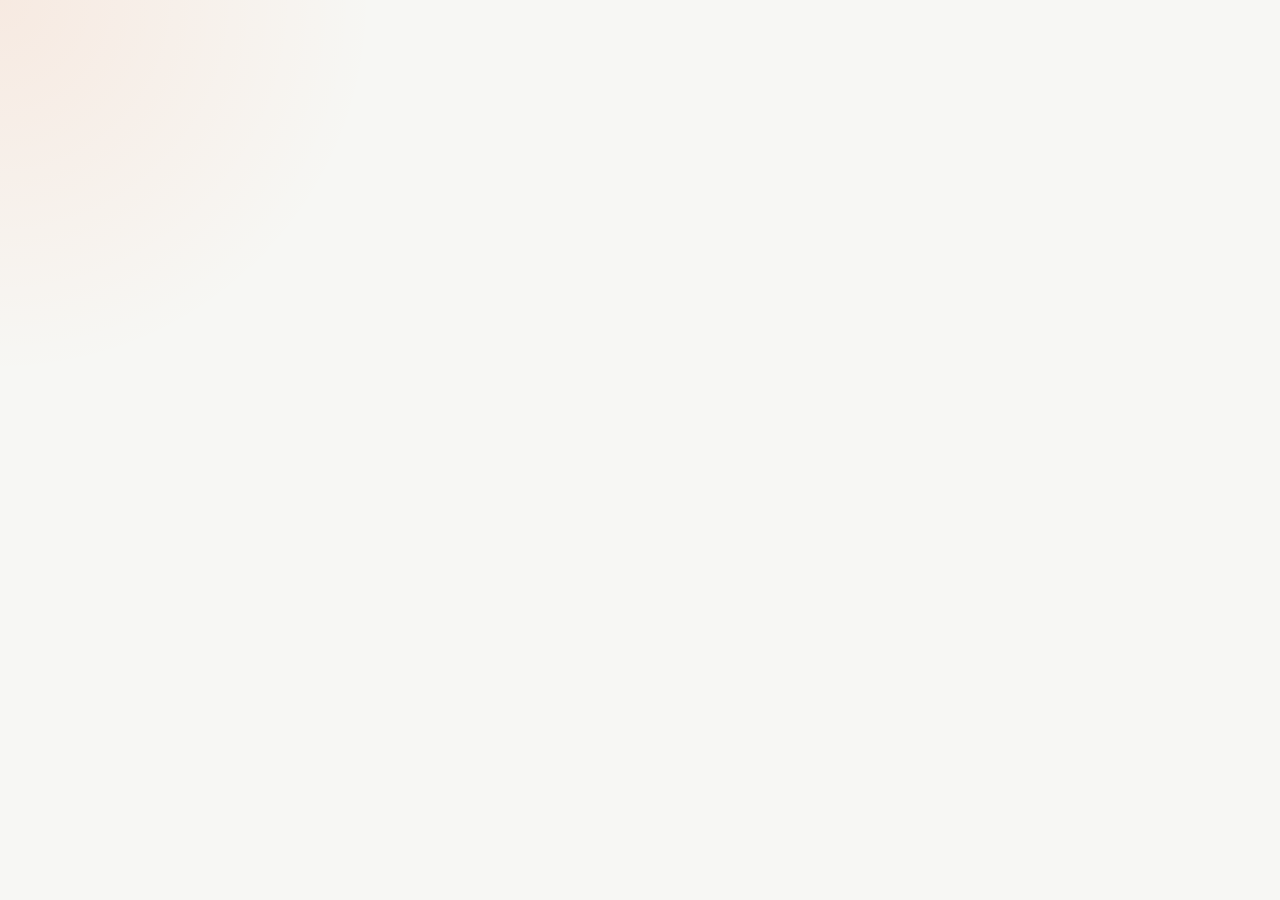
<file: index.source.html>
<!doctype html>
<html lang="en">
  <head>
    <meta charset="UTF-8" />
    <meta name="viewport" content="width=device-width, initial-scale=1" />
    <title>Cursor ambassador studio</title>
    <link rel="stylesheet" href="./css/styles.css" />
    <!--
      If you publish only this folder, base is often /repo-name/cursor-branding-static/
      <base href="/your-repo/cursor-branding-static/" />
    -->
    <script type="importmap">
      {
        "imports": {
          "html-to-image": "https://esm.sh/html-to-image@1.11.13"
        }
      }
    </script>
  </head>
  <body>
    <div id="root"></div>
    <script type="module" src="./js/main.js"></script>
  </body>
</html>
</file>
<file: css/styles.css>
:root {
  color: #26251e;
  background: #f7f7f4;
  font-family: "Cursor Gothic", ui-sans-serif, system-ui, -apple-system, BlinkMacSystemFont, "Segoe UI",
    sans-serif;
  line-height: 1.5;
  font-weight: 400;
  text-rendering: optimizeLegibility;
  -webkit-font-smoothing: antialiased;
  -moz-osx-font-smoothing: grayscale;
}

@font-face {
  font-family: "Cursor Gothic";
  src: url("../../Cursor Gothic 250822/WEB/WOFF2/CursorGothic-Regular.woff2") format("woff2");
  font-style: normal;
  font-weight: 400;
}

@font-face {
  font-family: "Cursor Gothic";
  src: url("../../Cursor Gothic 250822/WEB/WOFF2/CursorGothic-Bold.woff2") format("woff2");
  font-style: normal;
  font-weight: 700;
}

.visually-hidden {
  position: absolute;
  width: 1px;
  height: 1px;
  padding: 0;
  margin: -1px;
  overflow: hidden;
  clip: rect(0, 0, 0, 0);
  white-space: nowrap;
  border: 0;
}

* {
  box-sizing: border-box;
}

html,
body,
#root {
  height: 100%;
  margin: 0;
}

@media (max-width: 979px) {
  html,
  body,
  #root {
    height: auto;
    min-height: 100%;
  }

  .app-layout--hub {
    min-height: 100%;
  }
}

body {
  background:
    radial-gradient(circle at top left, rgba(245, 78, 0, 0.08), transparent 24%),
    #f7f7f4;
}

button,
input,
select {
  font: inherit;
}

.app-layout {
  display: flex;
  flex-direction: column;
}

.app-layout--hub {
  min-height: 100dvh;
  overflow: auto;
}

.app-layout--editor {
  height: 100dvh;
  max-height: 100dvh;
  overflow: auto;
}

.editor-root {
  flex: 1;
  min-height: 0;
  display: flex;
  flex-direction: column;
  overflow: visible;
}

.app-top-bar-hub .hub-header-compact {
  font-size: clamp(1.25rem, 2.2vw, 1.6rem);
}

.app-top-bar-hub .hub-tagline-wide {
  max-width: 52ch;
}

.hub-page {
  flex: 1;
  max-width: 1120px;
  width: 100%;
  margin: 0 auto;
  padding: 8px 24px 48px;
}

.hub-hero {
  padding: 24px 28px;
  margin-bottom: 28px;
}

.hub-hero--compact {
  margin-bottom: 16px;
  padding-bottom: 20px;
}

.hub-hero-links {
  display: flex;
  flex-wrap: wrap;
  gap: 10px 18px;
  margin-top: 14px;
  padding-top: 14px;
  border-top: 1px solid rgba(38, 37, 30, 0.08);
}

.hub-title {
  margin: 0;
  font-size: clamp(1.75rem, 3vw, 2.35rem);
  line-height: 1.1;
  letter-spacing: -0.02em;
}

.hub-lead {
  margin: 12px 0 0;
  max-width: 56ch;
  color: rgba(38, 37, 30, 0.72);
  font-size: 1rem;
  line-height: 1.45;
}

.hub-section-title {
  margin: 32px 0 16px;
  font-size: 0.85rem;
  font-weight: 700;
  text-transform: uppercase;
  letter-spacing: 0.06em;
  color: rgba(38, 37, 30, 0.55);
}

.hub-section-blurb {
  margin: -8px 0 20px;
  max-width: 68ch;
  font-size: 0.95rem;
  color: rgba(38, 37, 30, 0.72);
  line-height: 1.5;
}

.hub-section-blurb code {
  font-size: 0.88em;
  background: rgba(38, 37, 30, 0.07);
  padding: 2px 6px;
  border-radius: 6px;
}

.hub-card-body code {
  font-size: 0.88em;
  background: rgba(38, 37, 30, 0.07);
  padding: 2px 6px;
  border-radius: 6px;
}

.hub-examples {
  margin: 16px 0;
  padding: 14px 16px;
  border-radius: 14px;
  background: rgba(38, 37, 30, 0.04);
  border: 1px solid rgba(38, 37, 30, 0.06);
}

.hub-examples-compact {
  margin: 12px 0;
  flex: 0 0 auto;
}

.hub-examples-title {
  margin: 0 0 8px;
  font-size: 0.78rem;
  font-weight: 700;
  text-transform: uppercase;
  letter-spacing: 0.05em;
  color: rgba(38, 37, 30, 0.55);
}

.hub-examples-list {
  margin: 0;
  padding-left: 1.15rem;
  font-size: 0.88rem;
  color: rgba(38, 37, 30, 0.78);
  line-height: 1.45;
}

.hub-examples-list li + li {
  margin-top: 6px;
}

.hub-quick-label {
  margin: 12px 0 8px;
  font-size: 0.8rem;
  font-weight: 600;
  color: rgba(38, 37, 30, 0.55);
}

.hub-quick-row {
  display: flex;
  flex-wrap: wrap;
  gap: 8px;
  margin-bottom: 4px;
}

.chip-primary {
  border-color: rgba(245, 78, 0, 0.45);
  background: rgba(245, 78, 0, 0.1);
}

.chip-primary:hover {
  border-color: rgba(245, 78, 0, 0.65);
  background: rgba(245, 78, 0, 0.14);
}

.hub-sole-cta {
  margin-top: 14px;
}

.hub-grid {
  display: grid;
  grid-template-columns: repeat(auto-fill, minmax(260px, 1fr));
  gap: 16px;
}

.hub-grid-narrow {
  grid-template-columns: repeat(auto-fill, minmax(280px, 1fr));
  max-width: 720px;
}

.hub-grid-wide {
  grid-template-columns: repeat(auto-fill, minmax(240px, 1fr));
  max-width: 900px;
}

/* “What do you need?” - compact entry tiles */
.hub-start-panel {
  padding: 20px 22px 22px;
  margin-bottom: 12px;
}

.hub-start-heading {
  margin: 0 0 6px;
  font-size: 1.05rem;
  font-weight: 700;
}

.hub-start-lead {
  margin: 0 0 16px;
  max-width: 62ch;
  font-size: 0.92rem;
  color: rgba(38, 37, 30, 0.72);
  line-height: 1.45;
}

.hub-action-grid {
  list-style: none;
  margin: 0;
  padding: 0;
  display: grid;
  grid-template-columns: repeat(auto-fill, minmax(min(100%, 200px), 1fr));
  gap: 12px;
}

.hub-action-tile {
  appearance: none;
  border: 1px solid rgba(38, 37, 30, 0.1);
  background: #fdfdfc;
  border-radius: 16px;
  padding: 14px 16px 16px;
  text-align: left;
  cursor: pointer;
  transition:
    background 140ms ease,
    border-color 140ms ease,
    transform 120ms ease;
  display: flex;
  flex-direction: column;
  gap: 6px;
  min-height: 118px;
}

.hub-action-tile:hover {
  background: #f7f7f4;
  border-color: rgba(245, 78, 0, 0.35);
  transform: translateY(-1px);
}

.hub-action-tile--primary {
  border-color: rgba(245, 78, 0, 0.28);
  background: rgba(245, 78, 0, 0.06);
}

.hub-action-tile--primary:hover {
  background: rgba(245, 78, 0, 0.09);
  border-color: rgba(245, 78, 0, 0.45);
}

.hub-action-tile:focus-visible {
  outline: 2px solid rgba(245, 78, 0, 0.45);
  outline-offset: 2px;
}

.hub-action-tile-kicker {
  margin: 0;
  font-size: 0.68rem;
  font-weight: 700;
  text-transform: uppercase;
  letter-spacing: 0.06em;
  color: #f54e00;
}

.hub-action-tile-title {
  margin: 0;
  font-size: 0.98rem;
  font-weight: 700;
  line-height: 1.2;
  color: #26251e;
}

.hub-action-tile-desc {
  margin: 0;
  font-size: 0.84rem;
  line-height: 1.35;
  color: rgba(38, 37, 30, 0.68);
}

.hub-secondary-row {
  display: flex;
  flex-wrap: wrap;
  gap: 10px 16px;
  margin-top: 14px;
  padding-top: 14px;
  border-top: 1px solid rgba(38, 37, 30, 0.08);
}

.hub-secondary-link {
  font-size: 0.88rem;
  font-weight: 600;
  color: #26251e;
  background: none;
  border: 0;
  padding: 0;
  cursor: pointer;
  text-decoration: underline;
  text-underline-offset: 3px;
}

.hub-secondary-link:hover {
  color: #f54e00;
}

/* Kit at a glance - tight grid instead of a long horizontal strip */
.hub-preview-panel {
  padding: 18px 22px 20px;
  margin-bottom: 8px;
}

.hub-preview-header {
  display: flex;
  flex-direction: column;
  gap: 8px;
  margin-bottom: 14px;
}

.hub-preview-heading {
  margin: 0;
  font-size: 1rem;
  font-weight: 700;
}

.hub-preview-lead {
  margin: 0;
  max-width: 60ch;
  font-size: 0.88rem;
  color: rgba(38, 37, 30, 0.7);
  line-height: 1.45;
}

.hub-preview-toolbar {
  display: flex;
  flex-wrap: wrap;
  align-items: center;
  gap: 10px;
  margin-bottom: 14px;
}

.hub-browse-library-btn {
  flex-shrink: 0;
}

.hub-kit-grid {
  list-style: none;
  margin: 0;
  padding: 0;
  display: grid;
  grid-template-columns: repeat(auto-fill, minmax(104px, 1fr));
  gap: 10px 12px;
}

.hub-preview-cell {
  display: flex;
  flex-direction: column;
  align-items: center;
  gap: 6px;
  text-align: center;
}

.hub-preview-thumb {
  width: 100%;
  max-width: 104px;
  aspect-ratio: 1;
  border-radius: 16px;
  background:
    linear-gradient(45deg, #e0ddd6 25%, transparent 25%),
    linear-gradient(-45deg, #e0ddd6 25%, transparent 25%),
    linear-gradient(45deg, transparent 75%, #e0ddd6 75%),
    linear-gradient(-45deg, transparent 75%, #e0ddd6 75%);
  background-size: 12px 12px;
  background-position:
    0 0,
    0 6px,
    6px -6px,
    -6px 0;
  background-color: #f2f1ed;
  display: flex;
  align-items: center;
  justify-content: center;
  padding: 10px;
  border: 1px solid rgba(38, 37, 30, 0.08);
}

.hub-preview-thumb--circle {
  border-radius: 50%;
}

.hub-preview-thumb--wordmark {
  padding: 8px 6px;
}

.hub-preview-thumb img {
  max-width: 100%;
  max-height: 100%;
  object-fit: contain;
}

.hub-preview-thumb--wordmark img {
  width: 100%;
  height: auto;
  max-height: 72%;
}

.hub-preview-caption {
  font-size: 0.68rem;
  font-weight: 600;
  color: rgba(38, 37, 30, 0.62);
  line-height: 1.2;
  max-width: 11em;
}

.hub-kit-strip {
  padding: 16px 20px 18px;
  margin-bottom: 12px;
}

.hub-kit-strip-header {
  display: flex;
  flex-wrap: wrap;
  align-items: baseline;
  justify-content: space-between;
  gap: 8px 16px;
  margin-bottom: 12px;
}

.hub-kit-strip-title {
  margin: 0;
  font-size: 0.95rem;
  font-weight: 700;
}

.hub-kit-strip-link {
  font-size: 0.88rem;
  font-weight: 600;
}

.hub-kit-grid--compact {
  grid-template-columns: repeat(auto-fill, minmax(88px, 1fr));
  gap: 8px 10px;
}

.hub-kit-grid--compact .hub-preview-thumb {
  max-width: 88px;
  padding: 8px;
}

.hub-grid-single {
  grid-template-columns: 1fr;
  max-width: 720px;
}

.library-page {
  flex: 1;
  max-width: 1200px;
  width: 100%;
  margin: 0 auto;
  padding: 0 24px 48px;
}

.library-top-bar .app-top-bar-tagline code {
  font-size: 0.84em;
  background: rgba(38, 37, 30, 0.07);
  padding: 2px 6px;
  border-radius: 6px;
}

.library-toolbar {
  padding: 16px 18px;
  margin-bottom: 16px;
}

.library-filters {
  display: flex;
  flex-wrap: wrap;
  gap: 16px 24px;
  align-items: flex-end;
}

.library-field {
  flex: 1 1 200px;
  margin-top: 0;
}

.library-count {
  margin: 12px 0 0;
  font-size: 0.9rem;
  color: rgba(38, 37, 30, 0.65);
}

.library-action-toast {
  color: rgba(38, 37, 30, 0.55);
}

.library-grid {
  list-style: none;
  margin: 0;
  padding: 0;
  display: grid;
  grid-template-columns: repeat(auto-fill, minmax(min(100%, 340px), 1fr));
  gap: 16px;
}

.library-card {
  display: grid;
  grid-template-columns: minmax(100px, 132px) 1fr;
  gap: 16px;
  padding: 16px;
  align-items: start;
}

.library-card-preview {
  border-radius: 14px;
  background:
    linear-gradient(45deg, #e0ddd6 25%, transparent 25%),
    linear-gradient(-45deg, #e0ddd6 25%, transparent 25%),
    linear-gradient(45deg, transparent 75%, #e0ddd6 75%),
    linear-gradient(-45deg, transparent 75%, #e0ddd6 75%);
  background-size: 10px 10px;
  background-position:
    0 0,
    0 5px,
    5px -5px,
    -5px 0;
  background-color: #f2f1ed;
  aspect-ratio: 1;
  display: flex;
  align-items: center;
  justify-content: center;
  padding: 12px;
  border: 1px solid rgba(38, 37, 30, 0.08);
}

.library-card-img {
  max-width: 100%;
  max-height: 100%;
  object-fit: contain;
}

.library-card-body {
  min-width: 0;
}

.library-card-family {
  margin: 0 0 4px;
  font-size: 0.72rem;
  font-weight: 700;
  text-transform: uppercase;
  letter-spacing: 0.05em;
  color: #f54e00;
}

.library-card-title {
  margin: 0 0 10px;
  font-size: 1rem;
  line-height: 1.25;
}

.library-params {
  margin: 0 0 10px;
  display: grid;
  grid-template-columns: repeat(auto-fill, minmax(120px, 1fr));
  gap: 8px 12px;
}

.library-param {
  margin: 0;
}

.library-param dt {
  margin: 0;
  font-size: 0.72rem;
  font-weight: 700;
  text-transform: uppercase;
  letter-spacing: 0.04em;
  color: rgba(38, 37, 30, 0.5);
}

.library-param dd {
  margin: 2px 0 0;
  font-size: 0.88rem;
  color: #26251e;
}

.library-mono {
  font-family: ui-monospace, SFMono-Regular, Menlo, Monaco, Consolas, "Liberation Mono", "Courier New",
    monospace;
}

.library-download-btn {
  font-size: 0.88rem;
  padding: 10px 16px;
  margin-top: 4px;
}

.library-empty {
  margin: 24px 0;
  text-align: center;
  color: rgba(38, 37, 30, 0.65);
}

@media (max-width: 520px) {
  .library-card {
    grid-template-columns: 1fr;
  }

  .library-card-preview {
    max-width: 160px;
    margin: 0 auto;
  }
}

.hub-card {
  border-radius: 20px;
  border: 1px solid rgba(38, 37, 30, 0.1);
  background: #f7f7f4;
  padding: 20px;
  display: flex;
  flex-direction: column;
  min-height: 180px;
  transition: border-color 0.15s ease, box-shadow 0.15s ease;
}

.hub-card:hover {
  border-color: rgba(245, 78, 0, 0.35);
  box-shadow: 0 12px 32px rgba(38, 37, 30, 0.06);
}

.hub-card-featured {
  border-color: rgba(245, 78, 0, 0.28);
  background: linear-gradient(165deg, #fffcfa 0%, #f7f7f4 100%);
  grid-column: span 1;
}

.hub-card-wide {
  width: 100%;
}

@media (min-width: 900px) {
  .hub-grid .hub-card-featured {
    grid-column: span 2;
  }
}

.hub-card-muted {
  opacity: 0.72;
}

.hub-card-muted:hover {
  box-shadow: none;
  border-color: rgba(38, 37, 30, 0.1);
}

.hub-card-kicker {
  margin: 0 0 8px;
  font-size: 0.78rem;
  font-weight: 600;
  color: #f54e00;
  text-transform: uppercase;
  letter-spacing: 0.04em;
}

.hub-card-title {
  margin: 0 0 10px;
  font-size: 1.15rem;
  line-height: 1.2;
}

.hub-card-body {
  margin: 0;
  flex: 1;
  font-size: 0.92rem;
  color: rgba(38, 37, 30, 0.74);
  line-height: 1.45;
}

.hub-card-cta {
  margin-top: 16px;
  align-self: flex-start;
}

.hub-card-inline .hub-card-body {
  margin-bottom: 8px;
}

.hub-inline-link {
  align-self: flex-start;
  padding-left: 0;
}

button.button:disabled,
.button:disabled {
  opacity: 0.45;
  cursor: not-allowed;
  transform: none;
}

.button-back {
  display: block;
  margin: 0 0 12px;
  padding: 0;
  border: 0;
  background: transparent;
  color: rgba(38, 37, 30, 0.65);
  font-size: 0.88rem;
  cursor: pointer;
  text-decoration: underline;
  text-underline-offset: 3px;
  text-align: left;
}

.button-back:hover {
  color: #f54e00;
}

.app-top-bar {
  position: sticky;
  top: 0;
  z-index: 50;
  display: flex;
  flex-wrap: wrap;
  align-items: flex-start;
  justify-content: space-between;
  gap: 16px 24px;
  padding: 16px 24px;
  border-bottom: 1px solid rgba(38, 37, 30, 0.08);
  background: rgba(247, 247, 244, 0.92);
  backdrop-filter: blur(12px);
}

.app-top-bar-editor {
  flex-shrink: 0;
  padding-block: 12px;
}

.app-top-bar-title {
  margin: 0;
  font-size: clamp(1.35rem, 2.5vw, 1.75rem);
  line-height: 1.15;
  font-weight: 700;
  letter-spacing: -0.02em;
}

.app-top-bar-tagline {
  margin: 6px 0 0;
  max-width: 42ch;
  font-size: 0.92rem;
  color: rgba(38, 37, 30, 0.7);
}

.app-top-bar-actions {
  display: flex;
  flex-wrap: wrap;
  align-items: center;
  gap: 12px 16px;
}

.app-top-bar-nav {
  display: flex;
  gap: 8px;
  flex-wrap: wrap;
}

.app-top-bar-buttons {
  display: flex;
  gap: 10px;
  flex-wrap: wrap;
}

.button-text {
  appearance: none;
  border: 0;
  background: transparent;
  color: rgba(38, 37, 30, 0.75);
  font-size: 0.9rem;
  padding: 8px 10px;
  border-radius: 10px;
  cursor: pointer;
  text-decoration: underline;
  text-underline-offset: 3px;
}

.button-text:hover {
  color: #f54e00;
  background: rgba(245, 78, 0, 0.08);
}

.mobile-tab-bar {
  display: none;
  gap: 0;
  padding: 0 16px;
  margin: 0;
  border-bottom: 1px solid rgba(38, 37, 30, 0.08);
  background: #f0efeb;
}

.mobile-tab {
  flex: 1;
  appearance: none;
  border: 0;
  padding: 12px 16px;
  font-size: 0.95rem;
  font-weight: 600;
  cursor: pointer;
  background: transparent;
  color: rgba(38, 37, 30, 0.55);
  border-bottom: 2px solid transparent;
  margin-bottom: -1px;
}

.mobile-tab-active {
  color: #26251e;
  border-bottom-color: #f54e00;
  background: rgba(247, 247, 244, 0.6);
}

.app-body {
  flex: 1;
  display: grid;
  grid-template-columns: minmax(0, 1fr) minmax(250px, 320px);
  gap: 16px;
  padding: 16px 24px 20px;
  min-height: 0;
  align-items: stretch;
  overflow: auto;
}

.panel {
  border-radius: 24px;
  border: 1px solid rgba(38, 37, 30, 0.08);
  background: rgba(242, 241, 237, 0.9);
  backdrop-filter: blur(10px);
  box-shadow: 0 20px 60px rgba(38, 37, 30, 0.08);
}

.app-main.panel-preview {
  padding: 16px 18px 22px;
  display: flex;
  flex-direction: column;
  min-height: 0;
  min-width: 0;
}

.app-rail.panel-controls {
  padding: 0;
  min-height: 0;
  overflow: hidden;
  display: flex;
  flex-direction: column;
  align-self: start;
  max-height: calc(100dvh - 156px);
}

.rail-inner {
  padding: 14px;
  padding-bottom: max(14px, env(safe-area-inset-bottom, 0px));
  overflow-y: auto;
  overscroll-behavior: contain;
  flex: 1;
  min-height: 0;
}

.build-card {
  border-radius: 18px;
  border: 1px solid rgba(38, 37, 30, 0.08);
  background: #f7f7f4;
  padding: 12px 12px 14px;
  margin-bottom: 12px;
}

.build-card:last-of-type {
  margin-bottom: 0;
}

.build-card-title {
  margin: 0 0 6px;
  font-size: 0.92rem;
  font-weight: 700;
  line-height: 1.25;
}

.build-card-hint {
  margin: 0 0 10px;
  font-size: 0.8rem;
  color: rgba(38, 37, 30, 0.65);
  max-width: 36ch;
  line-height: 1.4;
}

.rail-field-first {
  margin-top: 0;
}

.build-card .field-group {
  margin-top: 10px;
}

.build-card .field-group.rail-field-first {
  margin-top: 0;
}

.asset-block {
  margin-top: 12px;
  padding-top: 12px;
  border-top: 1px solid rgba(38, 37, 30, 0.06);
}

.asset-block:first-of-type {
  margin-top: 0;
  padding-top: 0;
  border-top: 0;
}

.asset-block-secondary {
  margin-top: 16px;
}

.asset-block-title {
  margin: 0;
  font-size: 0.82rem;
  font-weight: 600;
  color: rgba(38, 37, 30, 0.85);
}

.preview-hero {
  flex: 1;
  display: flex;
  flex-direction: column;
  min-height: 0;
  gap: 16px;
}

.preview-summary {
  display: flex;
  flex-wrap: wrap;
  align-items: center;
  gap: 6px 10px;
  font-size: 0.88rem;
  color: rgba(38, 37, 30, 0.65);
  padding: 0 4px;
}

.preview-summary-sep {
  opacity: 0.45;
  user-select: none;
}

.preview-summary-filename {
  font-size: 0.82rem;
  background: rgba(38, 37, 30, 0.06);
  padding: 4px 10px;
  border-radius: 8px;
  color: #26251e;
}

.error-message-preview {
  margin: 0;
}

dialog.export-modal {
  margin: 0;
  position: fixed;
  inset: auto auto auto auto;
  width: min(360px, calc(100vw - 24px));
  max-width: calc(100vw - 24px);
  padding: 0;
  border: 1px solid rgba(38, 37, 30, 0.12);
  border-radius: 14px;
  background: #fff;
  box-shadow: 0 18px 38px rgba(20, 18, 11, 0.2);
  z-index: 120;
}

dialog.export-modal::backdrop {
  background: transparent;
}

.export-modal.panel {
  box-sizing: border-box;
  width: 100%;
  padding: 12px 12px 12px;
  border-radius: 14px;
  box-shadow: none;
  max-height: min(72dvh, 560px);
  overflow-y: auto;
  border: 0;
  background: #fff;
  backdrop-filter: none;
}

.export-modal-title {
  margin: 0 0 8px;
  font-size: 1.2rem;
  font-weight: 700;
  letter-spacing: -0.02em;
}

.export-modal-lead {
  margin: 0 0 18px;
  font-size: 0.9rem;
  line-height: 1.45;
  color: rgba(38, 37, 30, 0.72);
}

.export-modal-block {
  margin-bottom: 18px;
}

.export-modal-label {
  display: block;
  margin: 0 0 8px;
  font-size: 0.78rem;
  font-weight: 700;
  text-transform: uppercase;
  letter-spacing: 0.05em;
  color: rgba(38, 37, 30, 0.55);
}

.export-format-segmented {
  display: flex;
  margin: 0;
  padding: 4px;
  gap: 4px;
  border: 1px solid rgba(38, 37, 30, 0.08);
  border-radius: 14px;
  background: rgba(38, 37, 30, 0.06);
  min-width: 0;
}

.export-format-segmented legend {
  padding: 0;
}

.export-format-segment {
  flex: 1;
  appearance: none;
  border: 0;
  border-radius: 10px;
  padding: 10px 14px;
  font-size: 0.9rem;
  font-weight: 600;
  cursor: pointer;
  background: transparent;
  color: rgba(38, 37, 30, 0.55);
  transition:
    background 0.18s ease,
    color 0.18s ease,
    box-shadow 0.18s ease;
}

.export-format-segment:hover {
  color: #26251e;
  background: rgba(255, 255, 255, 0.45);
}

.export-format-segment--active {
  background: #fdfdfc;
  color: #26251e;
  box-shadow: 0 2px 8px rgba(38, 37, 30, 0.08);
}

.export-size-dropdown {
  position: relative;
}

.export-size-dropdown-trigger {
  display: flex;
  align-items: center;
  justify-content: space-between;
  gap: 12px;
  width: 100%;
  max-width: 280px;
  box-sizing: border-box;
  appearance: none;
  border: 1px solid rgba(38, 37, 30, 0.12);
  border-radius: 14px;
  padding: 12px 14px 12px 16px;
  font: inherit;
  font-size: 0.95rem;
  font-weight: 600;
  color: #26251e;
  background: #f7f7f4;
  cursor: pointer;
  transition:
    border-color 0.15s ease,
    box-shadow 0.15s ease,
    background 0.15s ease;
}

.export-size-dropdown-trigger:hover {
  border-color: rgba(245, 78, 0, 0.35);
  background: #fdfdfc;
}

.export-size-dropdown-trigger:focus-visible {
  outline: 2px solid rgba(245, 78, 0, 0.45);
  outline-offset: 2px;
}

.export-size-dropdown-value {
  font-variant-numeric: tabular-nums;
}

.export-size-dropdown-chevron {
  flex-shrink: 0;
  width: 0.45rem;
  height: 0.45rem;
  border-right: 2px solid rgba(38, 37, 30, 0.45);
  border-bottom: 2px solid rgba(38, 37, 30, 0.45);
  transform: rotate(45deg);
  margin-bottom: 2px;
  transition: transform 0.2s ease;
}

.export-size-dropdown-chevron--open {
  transform: rotate(225deg);
  margin-bottom: -2px;
}

.export-size-dropdown-panel {
  margin-top: 8px;
  max-width: 320px;
  padding: 12px 12px 14px;
  border-radius: 16px;
  background: #fdfdfc;
  border: 1px solid rgba(38, 37, 30, 0.1);
  box-shadow: 0 12px 40px rgba(20, 18, 11, 0.12);
  animation: export-dropdown-in 0.2s ease-out;
}

@keyframes export-dropdown-in {
  from {
    opacity: 0;
    transform: translateY(-6px);
  }
  to {
    opacity: 1;
    transform: translateY(0);
  }
}

.export-size-dropdown-heading {
  margin: 0 0 8px;
  font-size: 0.72rem;
  font-weight: 700;
  text-transform: uppercase;
  letter-spacing: 0.05em;
  color: rgba(38, 37, 30, 0.48);
}

.export-size-dropdown-grid {
  display: grid;
  grid-template-columns: repeat(3, minmax(0, 1fr));
  gap: 6px;
}

.export-size-dropdown-option {
  appearance: none;
  border: 1px solid rgba(38, 37, 30, 0.1);
  border-radius: 10px;
  padding: 8px 6px;
  font-size: 0.82rem;
  font-weight: 600;
  font-variant-numeric: tabular-nums;
  color: #26251e;
  background: rgba(38, 37, 30, 0.03);
  cursor: pointer;
  transition:
    background 0.15s ease,
    border-color 0.15s ease;
}

.export-size-dropdown-option:hover {
  border-color: rgba(245, 78, 0, 0.35);
  background: rgba(245, 78, 0, 0.06);
}

.export-size-dropdown-option--active {
  border-color: rgba(245, 78, 0, 0.5);
  background: rgba(245, 78, 0, 0.12);
  color: #c43e00;
}

.export-size-dropdown-custom {
  display: flex;
  align-items: center;
  gap: 10px;
  margin-top: 12px;
  padding-top: 12px;
  border-top: 1px solid rgba(38, 37, 30, 0.08);
}

.export-size-dropdown-custom-label {
  flex-shrink: 0;
  font-size: 0.82rem;
  font-weight: 600;
  color: rgba(38, 37, 30, 0.65);
}

.export-size-dropdown-custom-input {
  width: 7rem;
  max-width: 100%;
  border: 1px solid rgba(38, 37, 30, 0.12);
  border-radius: 10px;
  background: #f7f7f4;
  padding: 8px 10px;
  font-size: 0.9rem;
  font-weight: 600;
  font-variant-numeric: tabular-nums;
  color: #26251e;
}

.export-size-dropdown-custom-input:focus {
  outline: 2px solid rgba(245, 78, 0, 0.25);
  border-color: rgba(245, 78, 0, 0.45);
}

.export-modal-hint {
  margin: 8px 0 0;
  font-size: 0.82rem;
  line-height: 1.4;
  color: rgba(38, 37, 30, 0.62);
  max-width: 42ch;
}

.export-modal-filename {
  margin: 0 0 16px;
  font-size: 0.88rem;
  color: rgba(38, 37, 30, 0.7);
}

.export-modal-filename code {
  font-size: 0.84em;
  background: rgba(38, 37, 30, 0.07);
  padding: 3px 8px;
  border-radius: 8px;
  color: #26251e;
}

.export-modal-error {
  margin: 0 0 12px;
}

.export-modal-actions {
  display: flex;
  flex-wrap: wrap;
  gap: 10px;
  justify-content: flex-end;
}

.preview-summary-export-link {
  appearance: none;
  border: 0;
  background: none;
  padding: 0;
  font: inherit;
  font-weight: 600;
  color: #f54e00;
  cursor: pointer;
  text-decoration: underline;
  text-underline-offset: 3px;
}

.preview-summary-export-link:hover {
  color: #c43e00;
}

.rail-advanced {
  margin-top: 4px;
}

.rail-advanced-summary {
  list-style: none;
  cursor: pointer;
  font-size: 0.82rem;
  font-weight: 700;
  color: rgba(38, 37, 30, 0.86);
  padding: 2px 0 4px;
}

.rail-advanced-summary::-webkit-details-marker {
  display: none;
}

.rail-advanced-summary::after {
  content: "▾";
  float: right;
  opacity: 0.6;
  transform: translateY(1px);
}

.rail-advanced[open] .rail-advanced-summary::after {
  content: "▴";
}

.rail-advanced-body {
  margin-top: 8px;
}

.rail-advanced .field-group label {
  font-size: 0.8rem;
}

.rail-advanced .field-help {
  font-size: 0.78rem;
}

.drawer-backdrop {
  position: fixed;
  inset: 0;
  z-index: 200;
  border: 0;
  padding: 0;
  margin: 0;
  background: rgba(20, 18, 11, 0.45);
  cursor: pointer;
}

.drawer-panel {
  position: fixed;
  top: 0;
  right: 0;
  z-index: 201;
  width: min(440px, 100vw);
  max-width: 100%;
  height: 100%;
  background: #f7f7f4;
  border-left: 1px solid rgba(38, 37, 30, 0.1);
  box-shadow: -12px 0 40px rgba(20, 18, 11, 0.12);
  display: flex;
  flex-direction: column;
  animation: drawer-in 180ms ease-out;
}

@keyframes drawer-in {
  from {
    transform: translateX(100%);
    opacity: 0.9;
  }
  to {
    transform: translateX(0);
    opacity: 1;
  }
}

.drawer-header {
  display: flex;
  align-items: center;
  justify-content: space-between;
  gap: 12px;
  padding: 16px 18px;
  border-bottom: 1px solid rgba(38, 37, 30, 0.08);
  flex-shrink: 0;
}

.drawer-title {
  margin: 0;
  font-size: 1.1rem;
}

.drawer-close {
  appearance: none;
  border: 0;
  background: #d8d5cd;
  color: #26251e;
  padding: 8px 14px;
  border-radius: 999px;
  font-size: 0.88rem;
  font-weight: 600;
  cursor: pointer;
}

.drawer-close:hover {
  background: #ebeae5;
}

.drawer-body {
  padding: 16px 18px 32px;
  overflow-y: auto;
  flex: 1;
}

.drawer-body .guidelines-panel {
  margin-top: 0;
  background: #f0efeb;
}

.colours-drawer .helper-copy {
  margin-top: 0;
}

.avatar-tool-body {
  flex: 1;
  min-height: 0;
  display: grid;
  grid-template-columns: 1fr minmax(260px, 340px);
  gap: 20px;
  padding: 16px 24px 24px;
  overflow: auto;
}

.avatar-preview-panel,
.avatar-controls {
  padding: 20px;
}

.avatar-panel-title {
  margin: 0 0 8px;
  font-size: 1rem;
  font-weight: 700;
}

.avatar-panel-hint {
  margin: 0 0 16px;
  font-size: 0.85rem;
  color: rgba(38, 37, 30, 0.65);
  max-width: 52ch;
  line-height: 1.4;
}

.avatar-preview-stage {
  display: flex;
  align-items: center;
  justify-content: center;
  min-height: 300px;
  border-radius: 20px;
  padding: 28px;
}

.avatar-export-frame {
  width: 280px;
  height: 280px;
  display: flex;
  align-items: center;
  justify-content: center;
  box-sizing: border-box;
}

.avatar-export-frame-circle {
  border-radius: 50%;
  overflow: hidden;
}

.avatar-export-frame-square {
  border-radius: 20px;
  overflow: hidden;
}

.avatar-preview-img {
  width: 100%;
  height: 100%;
  object-fit: contain;
}

.avatar-notes-p {
  margin: 0;
  font-size: 0.88rem;
  color: rgba(38, 37, 30, 0.76);
  line-height: 1.45;
}

@media (max-width: 979px) {
  .avatar-tool-body {
    grid-template-columns: 1fr;
  }
}

.eyebrow {
  margin: 0 0 8px;
  color: #f54e00;
  font-size: 0.9rem;
  letter-spacing: 0.02em;
  text-transform: none;
}

.field-group {
  margin-top: 20px;
}

.field-row {
  display: grid;
  grid-template-columns: repeat(2, minmax(0, 1fr));
  gap: 16px;
}

.field-group label {
  display: block;
  margin-bottom: 6px;
  font-size: 0.82rem;
  line-height: 1.25;
  color: rgba(38, 37, 30, 0.86);
}

.field-group input,
.field-group select {
  width: 100%;
  border: 1px solid rgba(38, 37, 30, 0.12);
  border-radius: 12px;
  background: #f7f7f4;
  padding: 10px 12px;
  min-height: 42px;
  font-size: 0.9rem;
  line-height: 1.25;
  color: #26251e;
}

.field-group select {
  padding-right: 30px;
}

.field-group input:focus,
.field-group select:focus {
  outline: 2px solid rgba(245, 78, 0, 0.2);
  border-color: rgba(245, 78, 0, 0.5);
}

.field-group input[type="range"] {
  padding: 0;
  border: 0;
  background: transparent;
}

.field-help {
  margin: 6px 0 0;
  color: rgba(38, 37, 30, 0.64);
  font-size: 0.8rem;
}

.asset-section {
  margin-top: 24px;
  padding-top: 20px;
  border-top: 1px solid rgba(38, 37, 30, 0.08);
}

.asset-section h2 {
  margin: 0;
  font-size: 1.05rem;
}

.toggle-row {
  display: flex;
  align-items: center;
  justify-content: space-between;
  gap: 16px;
}

.checkbox-label {
  display: inline-flex;
  align-items: center;
  gap: 8px;
  color: rgba(38, 37, 30, 0.8);
}

.checkbox-label input {
  accent-color: #f54e00;
}

.notes-card {
  margin-top: 24px;
  border-radius: 18px;
  background: #ebeae5;
  padding: 18px;
}

.notes-card h2 {
  font-size: 1.1rem;
  margin-bottom: 10px;
}

.notes-card ul {
  margin: 0;
  padding-left: 20px;
  color: rgba(38, 37, 30, 0.78);
}

.button-row {
  display: flex;
  gap: 12px;
  margin-top: 24px;
}

.button {
  appearance: none;
  border: 0;
  border-radius: 999px;
  padding: 12px 18px;
  cursor: pointer;
  transition: transform 120ms ease, opacity 120ms ease;
}

.button:hover {
  transform: translateY(-1px);
}

.button-primary {
  background: #f54e00;
  color: #14120b;
}

.button-secondary {
  background: #d8d5cd;
  color: #26251e;
}

.button-tertiary {
  background: #ebeae5;
  color: #26251e;
  border: 1px solid rgba(38, 37, 30, 0.12);
  flex: 1;
  text-align: center;
}

.helper-section {
  margin-top: 20px;
  padding-top: 20px;
  border-top: 1px solid rgba(38, 37, 30, 0.08);
}

.helper-section-title {
  margin: 0 0 10px;
  font-size: 1.05rem;
}

.helper-copy {
  margin: 0 0 12px;
  color: rgba(38, 37, 30, 0.75);
  font-size: 0.95rem;
  max-width: 40ch;
}

.export-size-shortcuts {
  margin: 8px 0 0;
  padding: 0;
  border: 0;
  min-width: 0;
}

.export-size-shortcuts-label {
  margin: 0 0 8px;
  padding: 0;
  font-size: 0.78rem;
  font-weight: 600;
  color: rgba(38, 37, 30, 0.55);
}

.preset-chips {
  display: flex;
  flex-wrap: wrap;
  gap: 8px;
}

.chip {
  appearance: none;
  border: 1px solid rgba(38, 37, 30, 0.14);
  background: #f7f7f4;
  color: #26251e;
  border-radius: 999px;
  padding: 6px 10px;
  font-size: 0.76rem;
  cursor: pointer;
  transition: background 120ms ease, border-color 120ms ease;
}

.chip:hover {
  background: #f0efeb;
  border-color: rgba(245, 78, 0, 0.35);
}

.swatch-row {
  display: flex;
  flex-wrap: wrap;
  gap: 10px;
  align-items: center;
}

.swatch {
  width: 36px;
  height: 36px;
  border-radius: 10px;
  border: 0;
  cursor: pointer;
  box-shadow: 0 2px 8px rgba(38, 37, 30, 0.12);
}

.download-row {
  display: flex;
  flex-wrap: wrap;
  gap: 10px;
  margin-top: 14px;
}

.copy-hint {
  margin: 8px 0 0;
  font-size: 0.9rem;
  color: rgba(38, 37, 30, 0.65);
}

.guidelines-panel {
  margin-top: 24px;
  padding: 18px;
  border-radius: 18px;
  background: #f0efeb;
  border: 1px solid rgba(38, 37, 30, 0.08);
}

.guidelines-title {
  margin: 0 0 8px;
  font-size: 1.05rem;
}

.guidelines-intro {
  margin: 0 0 14px;
  font-size: 0.92rem;
  color: rgba(38, 37, 30, 0.75);
  max-width: 48ch;
}

.guidelines-details {
  border-top: 1px solid rgba(38, 37, 30, 0.08);
  padding: 10px 0;
}

.guidelines-details summary {
  cursor: pointer;
  font-weight: 600;
  color: #26251e;
}

.guidelines-details p {
  margin: 10px 0 0;
  font-size: 0.9rem;
  color: rgba(38, 37, 30, 0.78);
  max-width: 52ch;
}

.error-message {
  color: #b83300;
  margin-top: 14px;
}

.preview-frame {
  flex: 1 1 0;
  min-height: 0;
  max-height: 100%;
  display: flex;
  flex-direction: column;
  align-items: stretch;
  overflow: auto;
  border-radius: 24px;
  background:
    linear-gradient(180deg, rgba(255, 255, 255, 0.6), rgba(255, 255, 255, 0.2)),
    #f0efeb;
  padding: clamp(12px, 2vw, 24px);
}

/* Flex shell only - tile size uses % + aspect-ratio (cq units could compute to 0 / invalidate without a stable container). */
.preview-frame-meter {
  flex: 1 1 0;
  min-height: 0;
  min-width: 0;
  width: 100%;
  display: flex;
  align-items: flex-start;
  justify-content: center;
}

/* Largest square that fits: width capped by panel; height from aspect-ratio, capped by frame. */
.event-tile-fit {
  box-sizing: border-box;
  width: min(100%, 820px);
  max-width: 100%;
  max-height: 100%;
  aspect-ratio: 1;
  height: auto;
  flex-shrink: 1;
  min-width: 0;
  min-height: 0;
  display: flex;
  align-items: stretch;
  justify-content: center;
}

@supports not (aspect-ratio: 1) {
  .event-tile-fit {
    position: relative;
    width: min(100%, 820px);
    height: 0;
    padding-bottom: min(100%, 820px);
    max-height: 100%;
  }

  .event-tile-fit > .event-tile {
    position: absolute;
    inset: 0;
    width: 100%;
    height: 100%;
  }
}

.event-tile {
  position: relative;
  container-type: size;
  container-name: event-tile;
  flex: 1;
  width: 100%;
  min-width: 0;
  min-height: 0;
  height: 100%;
  overflow: hidden;
  border-radius: 32px;
  box-shadow: 0 40px 80px rgba(20, 18, 11, 0.18);
}

.event-tile-dark {
  box-shadow: 0 40px 80px rgba(20, 18, 11, 0.35);
}

.event-tile-noise {
  position: absolute;
  inset: 0;
  background:
    radial-gradient(circle at 20% 20%, rgba(245, 78, 0, 0.08), transparent 24%),
    radial-gradient(circle at 80% 80%, rgba(255, 255, 255, 0.07), transparent 18%);
  opacity: 0.8;
}

.event-tile-content {
  position: relative;
  z-index: 1;
  height: 100%;
  display: flex;
  flex-direction: column;
  padding: clamp(18px, 6.2cqh, 34px);
}

.event-tile-top,
.event-tile-bottom {
  display: flex;
  justify-content: center;
  flex-shrink: 0;
}

.event-tile-main {
  flex: 1 1 auto;
  min-height: 0;
  display: flex;
  flex-direction: column;
  align-items: center;
  justify-content: center;
  gap: clamp(6px, 1.6cqh, 16px);
  text-align: center;
  overflow: hidden;
}

.event-tile-brand {
  width: 100%;
  display: flex;
  flex-direction: column;
  align-items: center;
  gap: clamp(6px, 1.2cqh, 10px);
  flex-shrink: 1;
  min-height: 0;
  max-height: 100%;
}

.event-tile-primary-asset,
.event-tile-secondary-asset {
  display: block;
  height: auto;
  max-width: 82%;
  max-height: min(112px, 20cqh, 20vmin);
  width: auto;
  object-fit: contain;
  flex-shrink: 1;
}

.event-tile-copy {
  display: flex;
  flex-direction: column;
  align-items: center;
  gap: 10px;
}

.event-tile-title {
  margin: 0;
  font-size: clamp(1.1rem, 7.2cqw, 2.9rem);
  line-height: 1.05;
  font-weight: 700;
  letter-spacing: -0.04em;
}

.event-tile-eyebrow,
.event-tile-subtitle {
  margin: 0;
  font-size: clamp(0.78rem, 2.4cqw, 1rem);
  color: inherit;
  opacity: 0.72;
}

.event-tile-eyebrow {
  font-size: clamp(0.68rem, 1.9cqw, 0.9rem);
  letter-spacing: 0.02em;
  font-weight: 600;
  opacity: 0.9;
}

.event-tile-footer {
  margin: 0;
  font-size: clamp(0.72rem, 1.8cqw, 0.86rem);
  color: inherit;
  opacity: 0.58;
}

@media (max-width: 979px) {
  .app-layout--editor {
    height: auto;
    max-height: none;
    min-height: 100dvh;
    overflow: visible;
  }

  .editor-root {
    overflow: visible;
    min-height: 0;
  }

  .mobile-tab-bar {
    display: flex;
  }

  .app-body {
    grid-template-columns: 1fr;
    padding: 16px;
    gap: 16px;
    overflow: visible;
  }

  .app-body[data-mobile-tab="build"] .app-main {
    display: none;
  }

  .app-body[data-mobile-tab="preview"] .app-rail {
    display: none;
  }

  .app-main.panel-preview {
    padding: 16px;
    min-height: 50vh;
  }

  .app-rail.panel-controls {
    overflow: visible;
  }

  .rail-inner {
    overflow: visible;
    max-height: none;
  }

  .app-top-bar {
    padding: 14px 16px;
  }

  .app-top-bar-brand {
    flex: 1 1 200px;
  }

  .event-tile-fit {
    width: min(100%, 520px);
    max-width: 100%;
    max-height: min(92dvh, 640px);
    aspect-ratio: 1;
    height: auto;
  }
}

@media (max-width: 640px) {
  .field-row {
    grid-template-columns: 1fr;
    gap: 0;
  }

  .event-tile-content {
    padding: 36px;
  }

  .app-top-bar-actions {
    width: 100%;
    justify-content: flex-start;
  }

  .app-top-bar-buttons {
    width: 100%;
  }

  .app-top-bar-buttons .button {
    flex: 1;
  }
}

/* --- Guidelines & Colours full pages --- */

.reference-page {
  flex: 1;
  width: 100%;
  max-width: 900px;
  margin: 0 auto;
  padding: 8px 24px 48px;
}

.reference-page-top-bar .app-top-bar-tagline {
  max-width: 58ch;
}

.reference-inline-nav {
  text-decoration: underline;
  text-underline-offset: 3px;
  padding: 0;
  font-weight: 600;
}

.reference-page-body {
  display: flex;
  flex-direction: column;
  gap: 20px;
}

.reference-page-source {
  margin: 0;
  font-size: 0.88rem;
  color: rgba(38, 37, 30, 0.6);
}

.reference-section {
  padding: 22px 24px 24px;
}

.reference-section--compact {
  padding-bottom: 20px;
}

.reference-section-title {
  margin: 0 0 10px;
  font-size: 1.2rem;
  font-weight: 700;
  letter-spacing: -0.02em;
}

.reference-section-lead {
  margin: 0 0 16px;
  font-size: 0.95rem;
  line-height: 1.5;
  color: rgba(38, 37, 30, 0.78);
  max-width: 65ch;
}

.reference-section-lead strong {
  color: #26251e;
}

.reference-mono-inline {
  font-size: 0.9em;
  background: rgba(38, 37, 30, 0.07);
  padding: 2px 8px;
  border-radius: 6px;
}

.reference-do-dont {
  display: grid;
  grid-template-columns: repeat(auto-fill, minmax(240px, 1fr));
  gap: 16px;
}

.reference-do-dont-title {
  margin: 0 0 10px;
  font-size: 0.85rem;
  font-weight: 700;
  text-transform: uppercase;
  letter-spacing: 0.04em;
  color: rgba(38, 37, 30, 0.55);
}

.reference-dont .reference-do-dont-title {
  color: rgba(184, 51, 0, 0.85);
}

.reference-list {
  margin: 0;
  padding-left: 1.2rem;
  font-size: 0.92rem;
  line-height: 1.5;
  color: rgba(38, 37, 30, 0.82);
}

.reference-list li + li {
  margin-top: 6px;
}

.reference-examples-grid {
  display: grid;
  grid-template-columns: repeat(auto-fill, minmax(280px, 1fr));
  gap: 16px;
}

.reference-example-card {
  padding: 16px 18px;
  border-radius: 14px;
  border: 1px solid rgba(38, 37, 30, 0.1);
}

.reference-example-card--do {
  background: rgba(61, 120, 80, 0.08);
  border-color: rgba(61, 120, 80, 0.22);
}

.reference-example-card--dont {
  background: rgba(184, 51, 0, 0.06);
  border-color: rgba(184, 51, 0, 0.2);
}

.reference-example-label {
  margin: 0 0 10px;
  font-size: 0.8rem;
  font-weight: 700;
  text-transform: uppercase;
  letter-spacing: 0.05em;
}

.reference-list--examples {
  font-size: 0.88rem;
}

.reference-keyword-list {
  list-style: none;
  margin: 0 0 20px;
  padding: 0;
  display: flex;
  flex-wrap: wrap;
  gap: 8px 10px;
}

.reference-keyword-list li {
  margin: 0;
  padding: 6px 12px;
  border-radius: 999px;
  font-size: 0.82rem;
  font-weight: 600;
  background: rgba(38, 37, 30, 0.07);
  color: #26251e;
}

.reference-photo-figure {
  margin: 0 0 20px;
}

.reference-photo-img {
  width: 100%;
  height: auto;
  display: block;
  border-radius: 16px;
  border: 1px solid rgba(38, 37, 30, 0.1);
}

.reference-photo-caption {
  margin: 10px 0 0;
  font-size: 0.86rem;
  color: rgba(38, 37, 30, 0.65);
  line-height: 1.4;
}

.colours-swatch-grid {
  display: grid;
  grid-template-columns: repeat(auto-fill, minmax(140px, 1fr));
  gap: 12px;
}

.colours-swatch-tile {
  appearance: none;
  border: 1px solid rgba(38, 37, 30, 0.12);
  border-radius: 14px;
  min-height: 88px;
  padding: 12px 14px;
  display: flex;
  flex-direction: column;
  align-items: flex-start;
  justify-content: flex-end;
  gap: 4px;
  cursor: pointer;
  text-align: left;
  transition:
    transform 100ms ease,
    box-shadow 100ms ease;
}

.colours-swatch-tile:hover {
  transform: translateY(-1px);
  box-shadow: 0 8px 20px rgba(38, 37, 30, 0.12);
}

.colours-swatch-tile--border {
  border-color: rgba(38, 37, 30, 0.18);
}

.colours-swatch-label {
  font-size: 0.75rem;
  font-weight: 700;
  text-transform: uppercase;
  letter-spacing: 0.04em;
  color: rgba(38, 37, 30, 0.75);
}

.colours-swatch-label--on-dark {
  color: rgba(255, 255, 255, 0.85);
}

.colours-swatch-hex {
  font-size: 0.88rem;
  font-family: ui-monospace, SFMono-Regular, Menlo, Monaco, Consolas, "Liberation Mono", "Courier New",
    monospace;
  font-weight: 600;
  color: #26251e;
}

.colours-swatch-hex--on-dark {
  color: rgba(255, 255, 255, 0.92);
}

.colours-copy-hint {
  margin-top: 14px;
}

.colour-table-wrap {
  overflow-x: auto;
  margin: 0 -8px;
  padding: 0 8px;
}

.colour-table {
  width: 100%;
  min-width: 560px;
  border-collapse: collapse;
  font-size: 0.86rem;
}

.colour-table th,
.colour-table td {
  text-align: left;
  padding: 10px 12px;
  border-bottom: 1px solid rgba(38, 37, 30, 0.08);
  vertical-align: top;
}

.colour-table th {
  font-size: 0.72rem;
  font-weight: 700;
  text-transform: uppercase;
  letter-spacing: 0.05em;
  color: rgba(38, 37, 30, 0.55);
  background: rgba(38, 37, 30, 0.04);
}

.colour-table-name {
  font-size: 0.85rem;
}

.colour-table-mono {
  font-family: ui-monospace, SFMono-Regular, Menlo, Monaco, Consolas, "Liberation Mono", "Courier New",
    monospace;
  font-size: 0.8rem;
  color: rgba(38, 37, 30, 0.75);
  white-space: nowrap;
}

.colour-table-hex-btn {
  appearance: none;
  border: 0;
  background: rgba(245, 78, 0, 0.1);
  color: #c43e00;
  font-family: ui-monospace, SFMono-Regular, Menlo, Monaco, Consolas, "Liberation Mono", "Courier New",
    monospace;
  font-size: 0.85rem;
  font-weight: 600;
  padding: 4px 10px;
  border-radius: 8px;
  cursor: pointer;
}

.colour-table-hex-btn:hover {
  background: rgba(245, 78, 0, 0.18);
}

.colours-page .reference-section-lead code {
  font-size: 0.88em;
  background: rgba(38, 37, 30, 0.07);
  padding: 2px 6px;
  border-radius: 6px;
}

.guidelines-page .reference-section.panel .button-text {
  vertical-align: baseline;
}

/* --- Event copy templates --- */

.event-templates-page.reference-page {
  max-width: 960px;
}

.event-templates-body {
  display: flex;
  flex-direction: column;
  gap: 16px;
}

.event-templates-section-title {
  margin: 0;
  font-size: 1rem;
  font-weight: 700;
}

.event-templates-picker {
  padding: 18px 20px 20px;
}

.event-templates-top-row {
  display: flex;
  flex-wrap: wrap;
  align-items: center;
  justify-content: space-between;
  gap: 12px 24px;
  margin-bottom: 14px;
}

.event-templates-city-inline {
  display: flex;
  align-items: center;
  gap: 8px;
  padding: 6px 10px;
  border: 1px solid rgba(38, 37, 30, 0.12);
  border-radius: 12px;
  background: #fff;
}

.event-templates-city-label {
  font-size: 0.78rem;
  font-weight: 700;
  color: rgba(38, 37, 30, 0.82);
  white-space: nowrap;
  letter-spacing: 0.03em;
  text-transform: uppercase;
}

.event-templates-city-input {
  width: 200px;
  padding: 8px 12px;
  border: 1px solid rgba(38, 37, 30, 0.2);
  border-radius: 10px;
  background: #fff;
  color: #26251e;
  font: inherit;
  font-size: 0.92rem;
  transition: border-color 0.15s ease;
}

.event-templates-city-input:focus {
  outline: 2px solid rgba(245, 78, 0, 0.18);
  border-color: rgba(245, 78, 0, 0.45);
}

.event-templates-chip-list {
  list-style: none;
  margin: 0;
  padding: 0;
  display: grid;
  grid-template-columns: repeat(auto-fill, minmax(200px, 1fr));
  gap: 10px;
}

.event-template-chip {
  display: flex;
  flex-direction: column;
  align-items: flex-start;
  gap: 4px;
  width: 100%;
  margin: 0;
  padding: 12px 14px;
  text-align: left;
  cursor: pointer;
  border-radius: 14px;
  border: 1px solid rgba(38, 37, 30, 0.1);
  background: #fdfdfc;
  transition:
    border-color 0.15s ease,
    background 0.15s ease,
    box-shadow 0.15s ease;
}

.event-template-chip:hover {
  border-color: rgba(245, 78, 0, 0.3);
  background: #fff;
}

.event-template-chip--active {
  border-color: rgba(245, 78, 0, 0.45);
  background: rgba(245, 78, 0, 0.06);
  box-shadow: 0 2px 12px rgba(245, 78, 0, 0.1);
}

.event-template-chip-name {
  font-size: 0.92rem;
  font-weight: 700;
  color: #26251e;
}

.event-template-chip-tagline {
  font-size: 0.78rem;
  line-height: 1.35;
  color: rgba(38, 37, 30, 0.65);
}

.event-templates-preview-block {
  padding: 18px 20px 20px;
}

.event-templates-preview-header {
  display: flex;
  flex-wrap: wrap;
  align-items: center;
  justify-content: space-between;
  gap: 12px;
  margin-bottom: 10px;
}

.event-templates-preview-actions {
  display: flex;
  flex-wrap: wrap;
  gap: 8px;
}

.event-templates-toast {
  margin: 0 0 10px;
  font-size: 0.86rem;
  color: rgba(38, 37, 30, 0.62);
}

.event-templates-preview {
  margin: 0;
  padding: 16px 18px;
  max-height: min(72dvh, 680px);
  overflow: auto;
  white-space: pre-wrap;
  word-break: break-word;
  font-size: 0.88rem;
  line-height: 1.55;
  color: #26251e;
  background: #fff;
  border-radius: 14px;
  border: 1px solid rgba(38, 37, 30, 0.14);
  font-family: ui-sans-serif, system-ui, -apple-system, sans-serif;
}

/* - Speaker generator - */

.speaker-generator-body {
  grid-template-columns: minmax(0, 1fr) minmax(290px, 360px);
}

.speaker-preview-panel {
  gap: 12px;
}

.speaker-preview-toolbar {
  display: flex;
  flex-wrap: wrap;
  align-items: center;
  justify-content: space-between;
  gap: 10px;
}

.speaker-chip-row {
  display: flex;
  flex-wrap: wrap;
  gap: 8px;
}

.chip-active {
  border-color: rgba(245, 78, 0, 0.48);
  background: rgba(245, 78, 0, 0.08);
}

.speaker-preview-actions {
  display: flex;
  flex-wrap: wrap;
  gap: 8px;
}

.speaker-preview-message {
  margin: 0;
  font-size: 0.84rem;
  color: rgba(38, 37, 30, 0.75);
}

.speaker-preview-wrap {
  flex: 1;
  min-height: 0;
  overflow: auto;
  border-radius: 16px;
  background: rgba(38, 37, 30, 0.04);
  border: 1px solid rgba(38, 37, 30, 0.08);
  padding: 14px;
  display: grid;
  place-items: center;
}

/* --- Speaker card base (Square 1:1) --- */
.speaker-card {
  position: relative;
  width: 100%;
  max-width: 680px;
  aspect-ratio: 1 / 1;
  border-radius: 28px;
  overflow: hidden;
  box-shadow: 0 20px 46px rgba(20, 18, 11, 0.22);
  --speaker-name-lines: 2;
  --speaker-topic-lines: 2;
}

.speaker-card--horizontal {
  aspect-ratio: 16 / 9;
  max-width: 960px;
  --speaker-name-lines: 2;
  --speaker-topic-lines: 2;
}

.speaker-card--instagram {
  aspect-ratio: 9 / 16;
  max-width: 400px;
  --speaker-name-lines: 3;
  --speaker-topic-lines: 3;
}

/* Themes - gradients kept away from bottom-right logo zone */
.speaker-card--dark {
  background:
    radial-gradient(circle at 20% 15%, rgba(245, 78, 0, 0.22), transparent 32%),
    radial-gradient(circle at 65% 90%, rgba(245, 78, 0, 0.08), transparent 24%),
    #14120b;
  color: #edecec;
}

.speaker-card--light {
  background:
    radial-gradient(circle at 20% 15%, rgba(245, 78, 0, 0.14), transparent 32%),
    radial-gradient(circle at 65% 90%, rgba(245, 78, 0, 0.05), transparent 24%),
    #f7f7f4;
  color: #26251e;
}

.speaker-card-overlay {
  position: absolute;
  inset: 0;
  background:
    radial-gradient(circle at 15% 75%, rgba(255, 255, 255, 0.05), transparent 18%),
    radial-gradient(circle at 50% 50%, rgba(245, 78, 0, 0.03), transparent 40%);
  pointer-events: none;
}

/* --- Square inner layout (centered, balanced) --- */
.speaker-card-inner {
  position: relative;
  z-index: 1;
  height: 100%;
  padding: clamp(28px, 4vw, 48px);
  display: grid;
  justify-items: center;
  align-content: center;
  gap: clamp(6px, 1.2vw, 14px);
  text-align: center;
}

.speaker-card-photo {
  width: clamp(90px, 14vw, 160px);
  aspect-ratio: 1;
  border-radius: 50%;
  overflow: hidden;
  border: 3px solid rgba(255, 255, 255, 0.45);
  box-shadow: 0 8px 24px rgba(20, 18, 11, 0.26);
}

.speaker-card--light .speaker-card-photo {
  border-color: rgba(38, 37, 30, 0.18);
}

.speaker-card-photo--empty {
  background: rgba(255, 255, 255, 0.08);
}

.speaker-card--light .speaker-card-photo--empty {
  background: rgba(38, 37, 30, 0.06);
}

.speaker-card-photo--empty::after {
  content: "";
  display: block;
  width: 100%;
  height: 100%;
  background:
    radial-gradient(circle at 50% 36%, rgba(255,255,255,0.22) 14%, transparent 15%),
    radial-gradient(ellipse at 50% 92%, rgba(255,255,255,0.16) 28%, transparent 29%);
}

.speaker-card--light .speaker-card-photo--empty::after {
  background:
    radial-gradient(circle at 50% 36%, rgba(38,37,30,0.12) 14%, transparent 15%),
    radial-gradient(ellipse at 50% 92%, rgba(38,37,30,0.08) 28%, transparent 29%);
}

.speaker-card-photo img {
  width: 100%;
  height: 100%;
  object-fit: cover;
}

.speaker-card-event {
  margin: 0;
  font-size: clamp(0.68rem, 1.1vw, 0.92rem);
  opacity: 0.7;
  text-transform: uppercase;
  letter-spacing: 0.1em;
  font-weight: 500;
}

.speaker-card-name {
  margin: 0;
  font-size: clamp(1.5rem, 4.2vw, 3rem);
  line-height: 1.05;
  letter-spacing: -0.03em;
  font-weight: 700;
  display: -webkit-box;
  -webkit-line-clamp: var(--speaker-name-lines);
  -webkit-box-orient: vertical;
  overflow: hidden;
  text-wrap: balance;
}

.speaker-card-title {
  margin: 0;
  font-size: clamp(0.84rem, 1.4vw, 1.15rem);
  opacity: 0.75;
  font-weight: 400;
}

.speaker-card-topic {
  margin: 0;
  font-size: clamp(0.96rem, 1.7vw, 1.4rem);
  font-weight: 700;
  max-width: 22ch;
  display: -webkit-box;
  -webkit-line-clamp: var(--speaker-topic-lines);
  -webkit-box-orient: vertical;
  overflow: hidden;
  text-wrap: balance;
}

.speaker-card-meta {
  margin: 0;
  font-size: clamp(0.74rem, 1.1vw, 0.92rem);
  opacity: 0.6;
  font-weight: 400;
}

/* Logo - flat 2D, full opacity, quiet anchor */
.speaker-card-logo {
  width: clamp(96px, 14vw, 170px);
  height: auto;
  margin-top: clamp(8px, 1.2vw, 16px);
  opacity: 0.85;
}

/* ==============================
   Horizontal 16:9 - Side-by-side
   ============================== */
.speaker-card--horizontal .speaker-card-inner {
  grid-template-columns: clamp(140px, 18%, 220px) minmax(0, 1fr);
  grid-template-rows: auto auto auto auto auto;
  grid-template-areas:
    "photo event"
    "photo name"
    "photo role"
    "photo topic"
    "photo meta";
  justify-items: start;
  align-content: center;
  text-align: left;
  padding: clamp(32px, 3.6vw, 56px) clamp(36px, 4vw, 64px);
  gap: clamp(3px, 0.5vw, 7px) clamp(28px, 3.4vw, 52px);
}

.speaker-card--horizontal .speaker-card-photo {
  grid-area: photo;
  width: clamp(110px, 12vw, 180px);
  align-self: center;
  justify-self: center;
}

.speaker-card--horizontal .speaker-card-event {
  grid-area: event;
  align-self: end;
  font-size: clamp(0.58rem, 0.8vw, 0.76rem);
  letter-spacing: 0.12em;
  margin-bottom: 2px;
}

.speaker-card--horizontal .speaker-card-name {
  grid-area: name;
  font-size: clamp(1.5rem, 3vw, 2.8rem);
  max-width: none;
}

.speaker-card--horizontal .speaker-card-title {
  grid-area: role;
  font-size: clamp(0.76rem, 1.05vw, 1rem);
}

.speaker-card--horizontal .speaker-card-topic {
  grid-area: topic;
  font-size: clamp(0.9rem, 1.4vw, 1.25rem);
  max-width: none;
  margin-top: clamp(4px, 0.5vw, 8px);
}

.speaker-card--horizontal .speaker-card-meta {
  grid-area: meta;
  font-size: clamp(0.64rem, 0.85vw, 0.78rem);
  margin-top: 2px;
}

.speaker-card--horizontal .speaker-card-logo {
  position: absolute;
  right: clamp(28px, 3.4vw, 52px);
  bottom: clamp(24px, 2.8vw, 40px);
  margin-top: 0;
  width: clamp(108px, 11vw, 180px);
  opacity: 0.75;
}

.speaker-card--horizontal .speaker-card--dark .speaker-card-overlay,
.speaker-card--horizontal.speaker-card--dark .speaker-card-overlay {
  background:
    radial-gradient(circle at 18% 20%, rgba(245, 78, 0, 0.18), transparent 28%),
    linear-gradient(to top, rgba(20, 18, 11, 0.3) 0%, transparent 18%);
}

/* =====================================
   Story 9:16 - Tall vertical, top-heavy
   ===================================== */
.speaker-card--instagram .speaker-card-inner {
  align-content: start;
  justify-items: center;
  text-align: center;
  padding: clamp(36px, 5vw, 64px) clamp(28px, 4vw, 48px);
  gap: clamp(8px, 1.6vw, 16px);
}

.speaker-card--instagram .speaker-card-photo {
  width: clamp(100px, 18vw, 160px);
  margin-bottom: 6px;
}

.speaker-card--instagram .speaker-card-event {
  font-size: clamp(0.64rem, 1vw, 0.82rem);
}

.speaker-card--instagram .speaker-card-name {
  font-size: clamp(1.8rem, 5vw, 3rem);
}

.speaker-card--instagram .speaker-card-title {
  font-size: clamp(0.84rem, 1.4vw, 1.1rem);
}

.speaker-card--instagram .speaker-card-topic {
  font-size: clamp(1rem, 2vw, 1.4rem);
  max-width: 18ch;
  margin-top: 6px;
}

.speaker-card--instagram .speaker-card-meta {
  font-size: clamp(0.72rem, 1.1vw, 0.88rem);
}

.speaker-card--instagram .speaker-card-logo {
  margin-top: auto;
  width: clamp(100px, 18vw, 160px);
  padding-top: clamp(16px, 3vw, 32px);
  opacity: 0.8;
}

.speaker-export-stage {
  position: fixed;
  left: -9999px;
  top: -9999px;
  overflow: visible;
  pointer-events: none;
  z-index: -1;
}

/* ==========================================
   Export overrides - fixed px, !important
   to beat clamp() from preview styles
   ========================================== */
.speaker-card--export {
  aspect-ratio: auto !important;
  max-width: none !important;
  border-radius: 0 !important;
}

/* --- Square export 1080x1080 --- */
.speaker-card--export-square .speaker-card-inner {
  padding: 64px !important;
  gap: 18px !important;
}
.speaker-card--export-square .speaker-card-photo {
  width: 200px !important;
}
.speaker-card--export-square .speaker-card-event {
  font-size: 16px !important;
}
.speaker-card--export-square .speaker-card-name {
  font-size: 64px !important;
}
.speaker-card--export-square .speaker-card-title {
  font-size: 22px !important;
}
.speaker-card--export-square .speaker-card-topic {
  font-size: 28px !important;
}
.speaker-card--export-square .speaker-card-meta {
  font-size: 16px !important;
}
.speaker-card--export-square .speaker-card-logo {
  width: 220px !important;
  margin-top: 20px !important;
}

/* --- Horizontal export 1920x1080 --- */
.speaker-card--export-horizontal .speaker-card-inner {
  padding: 72px 80px !important;
  gap: 10px 64px !important;
  grid-template-columns: 260px minmax(0, 1fr) !important;
}
.speaker-card--export-horizontal .speaker-card-photo {
  width: 240px !important;
}
.speaker-card--export-horizontal .speaker-card-event {
  font-size: 15px !important;
}
.speaker-card--export-horizontal .speaker-card-name {
  font-size: 60px !important;
}
.speaker-card--export-horizontal .speaker-card-title {
  font-size: 22px !important;
}
.speaker-card--export-horizontal .speaker-card-topic {
  font-size: 28px !important;
  margin-top: 8px !important;
}
.speaker-card--export-horizontal .speaker-card-meta {
  font-size: 15px !important;
}
.speaker-card--export-horizontal .speaker-card-logo {
  width: 240px !important;
  right: 72px !important;
  bottom: 56px !important;
}

/* --- Story export 1080x1920 --- */
.speaker-card--export-instagram .speaker-card-inner {
  padding: 96px 72px !important;
  gap: 24px !important;
}
.speaker-card--export-instagram .speaker-card-photo {
  width: 200px !important;
  margin-bottom: 12px !important;
}
.speaker-card--export-instagram .speaker-card-event {
  font-size: 16px !important;
}
.speaker-card--export-instagram .speaker-card-name {
  font-size: 64px !important;
}
.speaker-card--export-instagram .speaker-card-title {
  font-size: 22px !important;
}
.speaker-card--export-instagram .speaker-card-topic {
  font-size: 30px !important;
  margin-top: 10px !important;
}
.speaker-card--export-instagram .speaker-card-meta {
  font-size: 16px !important;
}
.speaker-card--export-instagram .speaker-card-logo {
  width: 220px !important;
  padding-top: 48px !important;
}
</file>
